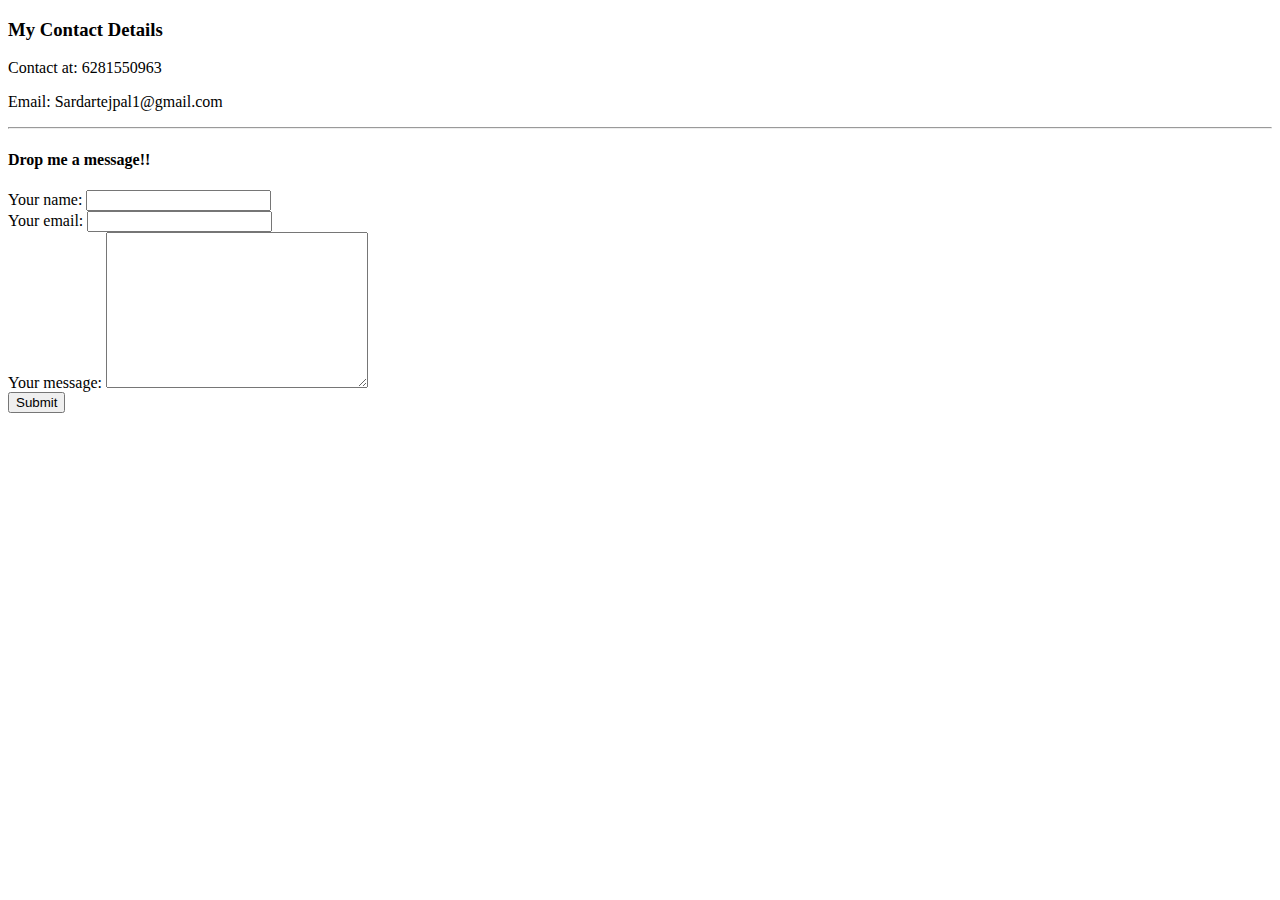
<file: contact.html>
<!DOCTYPE html>
<html lang="en">
<head>
    <meta charset="UTF-8">
    <meta name="viewport" content="width=device-width, initial-scale=1.0">
    <title>Contact!</title>
</head>
<body>
    <h3>My Contact Details</h3>
    Contact at: 6281550963
    <p>Email: Sardartejpal1@gmail.com</p><hr>
    <h4>Drop me a message!!</h4>
    <form action="index.html">
        <label>Your name: </label><input type="text"><br>
        <label>Your email: </label><input type="email"><br>
        <label>Your message:</label>
        <textarea name="name" id="" cols="30" rows="10"></textarea><br>
        <input type="submit">
    </form>
</body>
</html>
</file>
